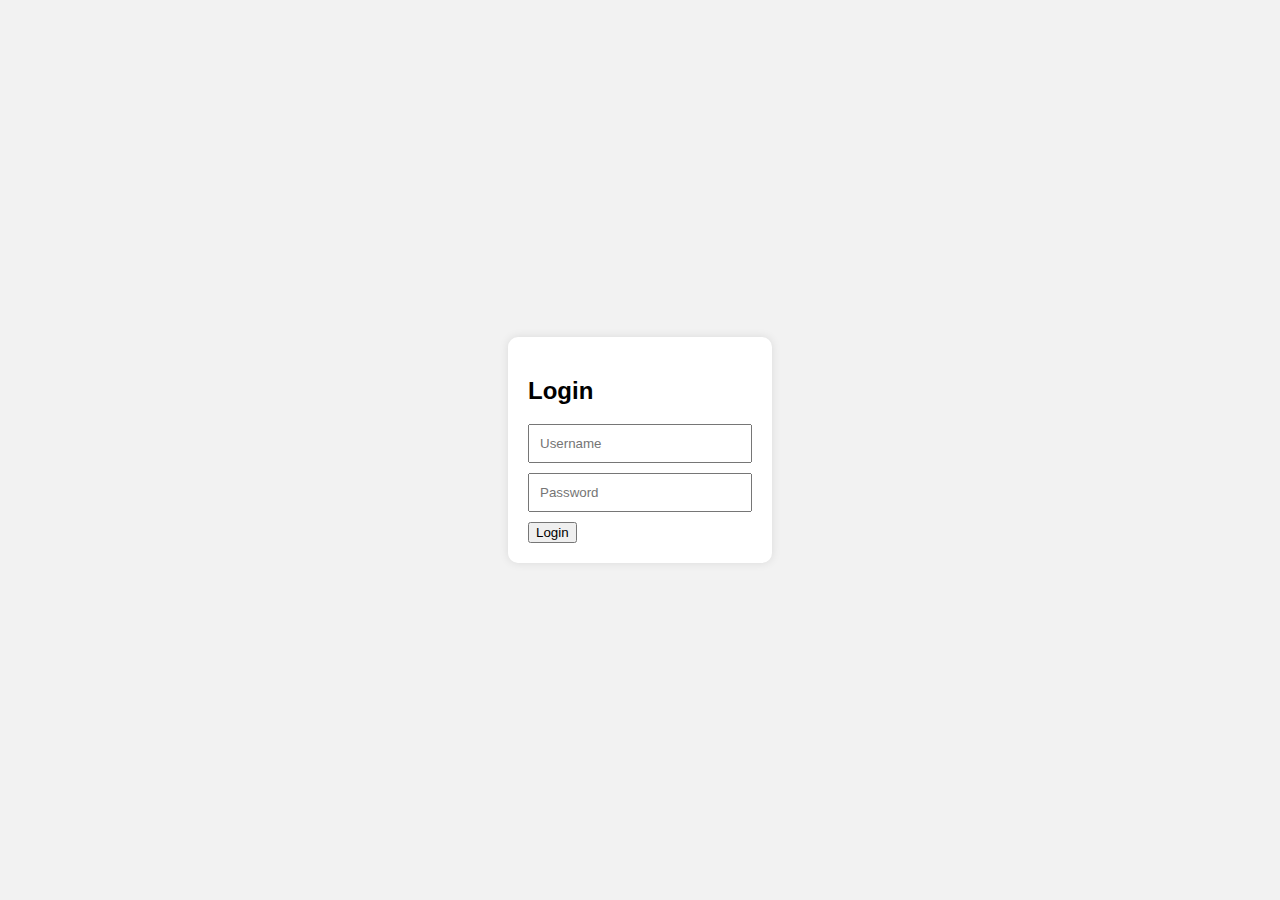
<file: login.html>
<!DOCTYPE html>
<html lang="en">
<head>
  <meta charset="UTF-8">
  <title>Login</title>
  <link rel="stylesheet" href="style.css" />
  <style>
    #login-container {
      display: flex;
      flex-direction: column;
      align-items: center;
      justify-content: center;
      height: 100vh;
      background: #f2f2f2;
    }
    #login-form {
      background: white;
      padding: 20px;
      border-radius: 10px;
      box-shadow: 0 0 10px rgba(0,0,0,0.1);
    }
    #login-form input {
      display: block;
      margin: 10px 0;
      padding: 10px;
      width: 200px;
    }
  </style>
</head>
<body>
  <div id="login-container">
    <form id="login-form">
      <h2>Login</h2>
      <input type="text" id="username" placeholder="Username" required />
      <input type="password" id="password" placeholder="Password" required />
      <button type="submit">Login</button>
    </form>
  </div>

  <script>
    const form = document.getElementById('login-form');
    form.addEventListener('submit', (e) => {
      e.preventDefault();
      const user = document.getElementById('username').value;
      const pass = document.getElementById('password').value;

      // Fake password check (for demo only)
      if (pass === '1234') {
        localStorage.setItem('username', user);
        window.location.href = 'index.html';
      } else {
        alert('Wrong password. Try 1234');
      }
    });
  </script>
</body>
</html>
</file>
<file: style.css>
body {
  font-family: Arial, sans-serif;
  margin: 0;
  background: #eee;
}

#container {
  display: flex;
  height: 100vh;
}

#friends {
  width: 200px;
  background: #f4f4f4;
  border-right: 1px solid #ccc;
  padding: 10px;
}

#userList {
  list-style: none;
  padding: 0;
}

#userList li {
  margin: 5px 0;
}

#chat {
  flex: 1;
  display: flex;
  flex-direction: column;
}

#messages {
  flex: 1;
  padding: 10px;
  overflow-y: auto;
  background: #fff;
}

#controls {
  display: flex;
  padding: 10px;
  background: #f4f4f4;
}

#controls input[type="text"] {
  flex: 1;
  margin-right: 10px;
  padding: 8px;
}

#controls input[type="file"] {
  margin-right: 10px;
}
</file>
